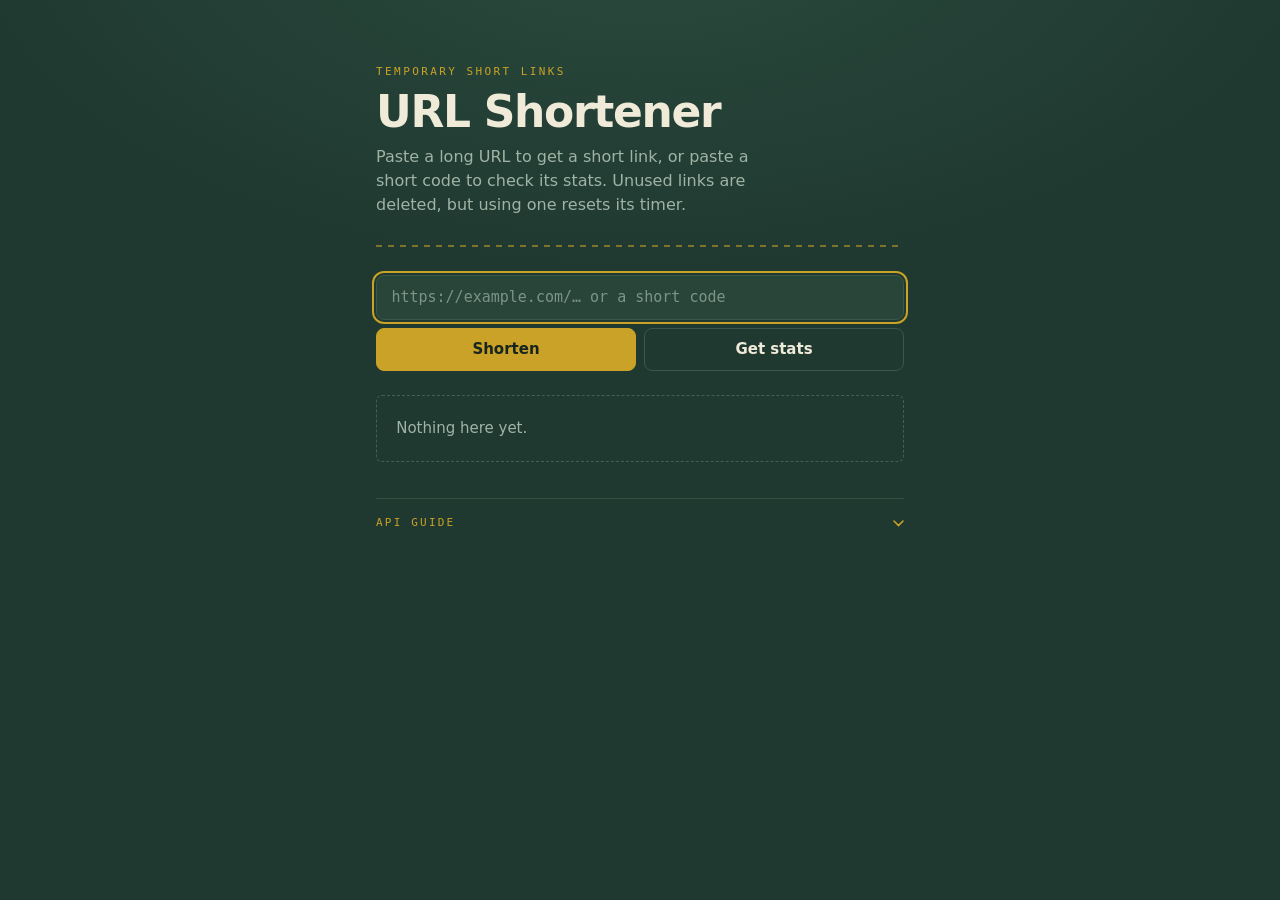
<file: static/index.html>
<!doctype html>
<html lang="en">
<head>
    <meta charset="utf-8">
    <meta content="width=device-width, initial-scale=1" name="viewport">
    <title>URL Shortener</title>
    <link href="/static/app.css" rel="stylesheet">
</head>
<body>
<main class="sheet">
    <header>
        <p class="eyebrow">Temporary short links</p>
        <h1><a href="/">URL Shortener</a></h1>
        <p class="lede">Paste a long URL to get a short link, or paste a short code to check its stats.
            Unused links are deleted, but using one resets its timer.</p>
    </header>

    <div class="rule"></div>

    <form id="form">
        <label class="visually-hidden" for="field">Long URL, or a short code to look up</label>
        <input autocomplete="off" autofocus class="field" id="field"
               placeholder="https://example.com/… or a short code" required spellcheck="false">
        <div class="actions">
            <button class="button button--primary" type="submit">Shorten</button>
            <button class="button" id="statsButton" type="button">Get stats</button>
        </div>
    </form>

    <section aria-live="polite" class="out" id="out">
        <p class="resting">Nothing here yet.</p>
    </section>

    <details class="api">
        <summary>
            API guide
            <svg aria-hidden="true" class="chevron" viewBox="0 0 11 7">
                <path d="M1 1l4.5 4.5L10 1" fill="none" stroke="currentColor" stroke-linecap="round"
                      stroke-width="1.6"/>
            </svg>
        </summary>

        <article class="endpoint" data-endpoint="create">
            <div class="endpoint__head">
                <span class="method method--post">POST</span>
                <code class="path">/create</code>
                <button class="send" data-send type="button">Send</button>
            </div>
            <p class="endpoint__note">Shortens a URL. Returns the code, the full short URL and the moment it
                expires.</p>
            <label class="param">
                <span>original_url</span>
                <input data-param spellcheck="false" value="https://example.com/a/very/long/url">
            </label>
            <pre class="response" data-response hidden></pre>
        </article>

        <article class="endpoint" data-endpoint="redirect">
            <div class="endpoint__head">
                <span class="method method--get">GET</span>
                <code class="path">/{code}</code>
                <a class="send" data-open rel="noopener" target="_blank">Open</a>
            </div>
            <p class="endpoint__note">Redirects to the original URL, counts the click and resets the timer.</p>
            <label class="param">
                <span>code</span>
                <input data-code-param placeholder="shorten something first" spellcheck="false">
            </label>
        </article>

        <article class="endpoint" data-endpoint="stats">
            <div class="endpoint__head">
                <span class="method method--get">GET</span>
                <code class="path">/stats/{code}</code>
                <button class="send" data-send type="button">Send</button>
            </div>
            <p class="endpoint__note">Reads the stats without resetting the timer. 404s once the link expires.</p>
            <label class="param">
                <span>code</span>
                <input data-code-param placeholder="shorten something first" spellcheck="false">
            </label>
            <pre class="response" data-response hidden></pre>
        </article>
    </details>
</main>

<template id="stubTemplate">
    <article class="stub">
        <div class="stub__grip"><span class="stub__serial" data-serial></span></div>
        <div class="stub__body">
            <p class="stub__label" data-label></p>
            <div class="stub__headline">
                <a class="stub__code" data-code></a>
                <button class="copy" data-copy type="button">Copy</button>
            </div>
            <dl class="facts" data-facts></dl>
            <div class="meter">
                <div class="meter__track">
                    <div class="meter__fill" data-fill></div>
                </div>
                <p class="meter__caption">
                    <span data-scale></span>
                    <span class="meter__remaining" data-remaining></span>
                </p>
            </div>
        </div>
    </article>
</template>

<script>
    const form = document.getElementById("form");
    const field = document.getElementById("field");
    const out = document.getElementById("out");
    const template = document.getElementById("stubTemplate");
    const buttons = document.querySelectorAll(".button");
    const openLink = document.querySelector("[data-open]");
    const openInput = document.querySelector('[data-endpoint="redirect"] [data-code-param]');

    let ticking = null;
    let lastCode = "";

    function request(kind, value) {
        if (kind === "create") {
            return fetch("/create", {
                method: "POST",
                headers: {"Content-Type": "application/json"},
                body: JSON.stringify({original_url: value}),
            });
        }
        return fetch(`/stats/${encodeURIComponent(value)}`);
    }

    function refreshOpen() {
        const code = openInput.value.trim();
        if (code) openLink.href = `/${encodeURIComponent(code)}`;
        else openLink.removeAttribute("href");
    }

    function syncCode(code) {
        document.querySelectorAll("[data-code-param]").forEach(input => {
            if (!input.value || input.value === lastCode) input.value = code;
        });
        lastCode = code;
        refreshOpen();
    }

    function clear() {
        clearInterval(ticking);
        ticking = null;
        out.replaceChildren();
    }

    async function reason(response) {
        const text = await response.text();
        try {
            return JSON.parse(text).error || text;
        } catch {
            return text;
        }
    }

    function notice(text) {
        clear();
        const p = document.createElement("p");
        p.className = "notice";
        p.textContent = text.trim() || "Something went wrong";
        out.append(p);
    }

    function duration(ms) {
        const seconds = Math.max(0, Math.round(ms / 1000));
        const hours = Math.floor(seconds / 3600);
        const minutes = Math.floor((seconds % 3600) / 60);
        if (hours) return `${hours}h ${String(minutes).padStart(2, "0")}m`;
        return `${minutes}:${String(seconds % 60).padStart(2, "0")}`;
    }

    function stub({label, code, href, facts, expiresAt, startedAt}) {
        clear();

        const node = template.content.cloneNode(true).firstElementChild;
        const link = node.querySelector("[data-code]");
        const copy = node.querySelector("[data-copy]");
        const list = node.querySelector("[data-facts]");
        const fill = node.querySelector("[data-fill]");
        const remaining = node.querySelector("[data-remaining]");

        node.querySelector("[data-serial]").textContent = code;
        node.querySelector("[data-label]").textContent = label;
        link.textContent = href.replace(/^https?:\/\//, "");
        link.href = href;

        for (const [term, value] of facts) {
            const dt = document.createElement("dt");
            dt.textContent = term;
            const dd = document.createElement("dd");
            dd.textContent = value;
            list.append(dt, dd);
        }

        const expiry = new Date(expiresAt).getTime();
        const total = expiry - new Date(startedAt).getTime();
        node.querySelector("[data-scale]").textContent = `${duration(total)} total`;

        function tick() {
            const left = expiry - Date.now();
            const ratio = total > 0 ? Math.min(1, Math.max(0, left / total)) : 0;
            fill.style.width = `${ratio * 100}%`;
            node.classList.toggle("is-low", left > 0 && ratio < .2);
            node.classList.toggle("is-expired", left <= 0);
            remaining.textContent = left > 0 ? `${duration(left)} left` : "Expired";
            if (left <= 0) {
                clearInterval(ticking);
                ticking = null;
            }
        }

        copy.addEventListener("click", async () => {
            try {
                await navigator.clipboard.writeText(href);
                copy.textContent = "Copied";
                copy.dataset.state = "done";
                setTimeout(() => {
                    copy.textContent = "Copy";
                    delete copy.dataset.state;
                }, 1600);
            } catch {
                const range = document.createRange();
                range.selectNodeContents(link);
                const selection = getSelection();
                selection.removeAllRanges();
                selection.addRange(range);
                copy.textContent = "Selected";
            }
        });

        out.append(node);
        tick();
        ticking = setInterval(tick, 1000);
        syncCode(code);
    }

    async function shorten(value) {
        const response = await request("create", value);
        if (!response.ok) return notice(await reason(response));

        const data = await response.json();
        stub({
            label: "Shortened",
            code: data.short_code,
            href: data.short_url,
            facts: [["Points to", value]],
            expiresAt: data.expires_at,
            startedAt: Date.now(),
        });
    }

    async function stats(value) {
        const response = await request("stats", value.replace(/\/+$/, "").split("/").pop());
        if (!response.ok) return notice(await reason(response));

        const data = await response.json();
        const clicked = data.last_clicked_at;
        stub({
            label: "Stats",
            code: data.short_code,
            href: `${location.origin}/${data.short_code}`,
            facts: [
                ["Points to", data.original_url],
                ["Clicks", data.clicks],
                ["Created", new Date(data.created_at).toLocaleString()],
                ["Last click", clicked ? new Date(clicked).toLocaleString() : "Never"],
            ],
            expiresAt: data.expires_at,
            startedAt: clicked || data.created_at,
        });
    }

    async function run(action) {
        const value = field.value.trim();
        if (!value) return;

        buttons.forEach(button => button.disabled = true);
        try {
            await action(value);
        } catch {
            notice("Could not reach the server");
        } finally {
            buttons.forEach(button => button.disabled = false);
        }
    }

    async function call(endpoint) {
        const kind = endpoint.dataset.endpoint;
        const button = endpoint.querySelector("[data-send]");
        const target = endpoint.querySelector("[data-response]");

        button.disabled = true;
        try {
            const input = endpoint.querySelector("[data-param], [data-code-param]");
            const response = await request(kind, input.value.trim());
            const text = await response.text();

            let parsed = null;
            try {
                parsed = JSON.parse(text);
            } catch {
                parsed = null;
            }

            target.hidden = false;
            target.dataset.status = response.ok ? "ok" : "error";
            target.textContent = `${response.status} ${response.statusText}

`
                + (parsed ? JSON.stringify(parsed, null, 2) : text.trim());

            if (kind === "create" && parsed?.short_code) syncCode(parsed.short_code);
        } catch {
            target.hidden = false;
            target.dataset.status = "error";
            target.textContent = "Could not reach the server";
        } finally {
            button.disabled = false;
        }
    }

    form.addEventListener("submit", event => {
        event.preventDefault();
        run(shorten);
    });
    document.getElementById("statsButton").addEventListener("click", () => run(stats));
    document.querySelectorAll("[data-send]").forEach(button =>
        button.addEventListener("click", () => call(button.closest(".endpoint"))));
    openInput.addEventListener("input", refreshOpen);
    refreshOpen();
</script>
</body>
</html>
</file>
<file: static/app.css>
:root {
    color-scheme: dark;
    --enamel: #1f3830;
    --enamel-lift: #294539;
    --brass: #c9a227;
    --brass-lift: #dbb434;
    --paper: #f0ead8;
    --ink: #18251f;
    --ink-soft: #7d7565;
    --flag: #c4452f;
    --mist: #9fb3a6;
    --edge: #3a5849;
    --line: #33513f;
    --paper-line: #ddd5c0;
    --paper-edge: #c3bba4;
    --mono: ui-monospace, "SF Mono", "Cascadia Mono", "Roboto Mono", Menlo, Consolas, monospace;
    --sans: ui-sans-serif, system-ui, "Segoe UI", Helvetica, Arial, sans-serif;
}

* {
    box-sizing: border-box;
}

body {
    margin: 0;
    min-height: 100vh;
    padding: clamp(1.5rem, 6vw, 4rem) 1.25rem;
    display: flex;
    justify-content: center;
    background: var(--enamel);
    background-image: radial-gradient(ellipse 80% 60% at 50% -10%, #2b4b3e 0%, transparent 70%);
    color: var(--paper);
    font-family: var(--sans);
    line-height: 1.5;
}

:focus-visible {
    outline: 2px solid var(--brass);
    outline-offset: 2px;
}

.sheet {
    width: 100%;
    max-width: 33rem;
}

.eyebrow {
    margin: 0;
    font-family: var(--mono);
    font-size: .6875rem;
    letter-spacing: .22em;
    text-transform: uppercase;
    color: var(--brass);
}

h1 {
    margin: .5rem 0 0;
    font-size: clamp(2rem, 8vw, 2.75rem);
    font-weight: 650;
    letter-spacing: -.03em;
    line-height: 1.05;
}

h1 a {
    color: inherit;
    text-decoration: none;
    transition: color .15s;
}

h1 a:hover {
    color: var(--brass);
}

h1 a:focus-visible {
    outline-offset: 5px;
    border-radius: 3px;
}

.lede {
    margin: .625rem 0 0;
    max-width: 26rem;
    color: var(--mist);
}

.rule {
    height: 2px;
    margin: 1.75rem 0;
    background: repeating-linear-gradient(90deg, var(--brass) 0 6px, transparent 6px 12px);
    opacity: .55;
}

.field {
    width: 100%;
    padding: .8rem .9rem;
    border: 1px solid var(--edge);
    border-radius: 8px;
    background: var(--enamel-lift);
    color: var(--paper);
    font-family: var(--mono);
    font-size: .9375rem;
}

.field::placeholder {
    color: #7c9488;
}

.actions {
    display: flex;
    gap: .5rem;
    margin-top: .5rem;
}

.button {
    flex: 1;
    padding: .7rem 1rem;
    border: 1px solid var(--edge);
    border-radius: 8px;
    background: transparent;
    color: var(--paper);
    font-family: inherit;
    font-size: .9375rem;
    font-weight: 550;
    cursor: pointer;
    transition: background-color .15s, border-color .15s, color .15s;
}

.button:hover:not(:disabled) {
    border-color: var(--brass);
    color: var(--brass);
}

.button--primary {
    border-color: var(--brass);
    background: var(--brass);
    color: var(--ink);
}

.button--primary:hover:not(:disabled) {
    background: var(--brass-lift);
    border-color: var(--brass-lift);
    color: var(--ink);
}

.button:disabled {
    opacity: .45;
    cursor: default;
}

.out {
    margin-top: 1.5rem;
}

.resting {
    margin: 0;
    padding: 1.35rem 1.2rem;
    border: 1px dashed #3f6350;
    border-radius: 6px;
    color: var(--mist);
    font-size: .9375rem;
}

.notice {
    margin: 0;
    padding: .8rem .9rem;
    border-left: 3px solid var(--flag);
    background: #2c3a33;
    border-radius: 0 6px 6px 0;
    color: #f2c9c0;
    font-size: .9375rem;
}

.stub {
    position: relative;
    display: grid;
    grid-template-columns: 2rem 1fr;
    border-radius: 6px;
    background: var(--paper);
    color: var(--ink);
    overflow: hidden;
    animation: rise .22s ease-out;
}

@keyframes rise {
    from {
        opacity: 0;
        transform: translateY(6px);
    }
}

.stub__grip {
    position: relative;
    display: grid;
    place-items: center;
    border-right: 2px dashed var(--paper-edge);
    background: #e7e0cc;
}

.stub__grip::before,
.stub__grip::after {
    content: "";
    position: absolute;
    left: calc(100% - .4rem);
    width: .8rem;
    height: .8rem;
    border-radius: 50%;
    background: var(--enamel);
}

.stub__grip::before {
    top: -.4rem;
}

.stub__grip::after {
    bottom: -.4rem;
}

.stub__serial {
    font-family: var(--mono);
    font-size: .625rem;
    letter-spacing: .2em;
    text-transform: uppercase;
    color: #8a8272;
    writing-mode: vertical-rl;
    transform: rotate(180deg);
}

.stub__body {
    padding: 1.1rem 1.2rem 1.2rem;
}

.stub__label {
    margin: 0 0 .5rem;
    font-family: var(--mono);
    font-size: .625rem;
    letter-spacing: .18em;
    text-transform: uppercase;
    color: var(--ink-soft);
}

.stub__headline {
    display: flex;
    align-items: center;
    gap: .75rem;
    flex-wrap: wrap;
}

.stub__code {
    margin: 0;
    flex: 1 1 12rem;
    min-width: 0;
    font-family: var(--mono);
    font-size: clamp(1.05rem, 4.2vw, 1.375rem);
    font-weight: 600;
    letter-spacing: -.01em;
    color: var(--ink);
    text-decoration-color: #b9b09a;
    text-underline-offset: 3px;
    overflow-wrap: anywhere;
}

.copy {
    padding: .4rem .7rem;
    border: 1px solid var(--paper-edge);
    border-radius: 5px;
    background: transparent;
    color: #5f5849;
    font-family: var(--mono);
    font-size: .6875rem;
    letter-spacing: .12em;
    text-transform: uppercase;
    cursor: pointer;
    transition: background-color .15s, color .15s, border-color .15s;
}

.copy:hover {
    border-color: var(--ink);
    color: var(--ink);
}

.copy[data-state="done"] {
    border-color: #3f6b4f;
    background: #3f6b4f;
    color: var(--paper);
}

.facts {
    display: grid;
    grid-template-columns: max-content 1fr;
    gap: .3rem .9rem;
    margin: .9rem 0 0;
    font-size: .875rem;
}

.facts dt {
    font-family: var(--mono);
    font-size: .6875rem;
    letter-spacing: .1em;
    text-transform: uppercase;
    color: var(--ink-soft);
    padding-top: .15rem;
}

.facts dd {
    margin: 0;
    overflow-wrap: anywhere;
}

.meter {
    margin-top: 1.1rem;
    padding-top: .9rem;
    border-top: 1px solid var(--paper-line);
}

.meter__track {
    height: 6px;
    border-radius: 3px;
    background: var(--paper-line);
    overflow: hidden;
}

.meter__fill {
    height: 100%;
    width: 100%;
    background: var(--brass);
    transition: width 1s linear, background-color .3s;
}

.meter__caption {
    display: flex;
    justify-content: space-between;
    gap: 1rem;
    margin: .5rem 0 0;
    font-family: var(--mono);
    font-size: .6875rem;
    letter-spacing: .06em;
    color: var(--ink-soft);
}

.meter__remaining {
    font-weight: 600;
    color: var(--ink);
}

.stub.is-low .meter__fill {
    background: var(--flag);
}

.stub.is-low .meter__remaining,
.stub.is-expired .meter__remaining {
    color: var(--flag);
}

.stub.is-expired {
    background: #e6e0d0;
}

.stub.is-expired .stub__grip {
    background: #ddd6c2;
}

.stub.is-expired .stub__code {
    color: var(--ink-soft);
    text-decoration: line-through;
}

.stamp {
    position: absolute;
    right: .9rem;
    top: .9rem;
    padding: .2rem .55rem;
    border: 2px solid var(--flag);
    border-radius: 4px;
    color: var(--flag);
    font-family: var(--mono);
    font-size: .75rem;
    font-weight: 700;
    letter-spacing: .26em;
    text-indent: .26em;
    text-transform: uppercase;
    transform: rotate(-8deg);
    opacity: .75;
}

.back {
    display: inline-block;
    margin-top: 1.75rem;
    padding: .7rem 1.4rem;
    border-radius: 8px;
    background: var(--brass);
    color: var(--ink);
    font-size: .9375rem;
    font-weight: 550;
    text-decoration: none;
    transition: background-color .15s;
}

.back:hover {
    background: var(--brass-lift);
}

.back:focus-visible {
    outline-color: var(--paper);
}

.api {
    margin-top: 2.25rem;
    border-top: 1px solid var(--line);
}

.api > summary {
    display: flex;
    align-items: center;
    gap: .6rem;
    padding: 1rem 0;
    list-style: none;
    cursor: pointer;
    font-family: var(--mono);
    font-size: .6875rem;
    letter-spacing: .2em;
    text-transform: uppercase;
    color: var(--brass);
}

.api > summary::-webkit-details-marker {
    display: none;
}

.chevron {
    width: 11px;
    height: 7px;
    margin-left: auto;
    transition: transform .18s ease;
}

.api[open] .chevron {
    transform: rotate(180deg);
}

.endpoint {
    padding: .95rem 0;
    border-top: 1px dashed var(--line);
}

.endpoint__head {
    display: flex;
    align-items: center;
    gap: .6rem;
    flex-wrap: wrap;
}

.method {
    padding: .18rem .45rem;
    border-radius: 4px;
    font-family: var(--mono);
    font-size: .625rem;
    font-weight: 700;
    letter-spacing: .1em;
}

.method--get {
    background: var(--line);
    color: var(--paper);
}

.method--post {
    background: var(--brass);
    color: var(--ink);
}

.path {
    font-family: var(--mono);
    font-size: .875rem;
    color: var(--paper);
}

.send {
    margin-left: auto;
    padding: .35rem .75rem;
    border: 1px solid var(--edge);
    border-radius: 5px;
    background: transparent;
    color: var(--mist);
    font-family: var(--mono);
    font-size: .6875rem;
    letter-spacing: .12em;
    text-transform: uppercase;
    text-decoration: none;
    cursor: pointer;
    transition: border-color .15s, color .15s;
}

.send:hover:not(:disabled) {
    border-color: var(--brass);
    color: var(--brass);
}

.send:disabled,
a.send:not([href]) {
    opacity: .4;
    cursor: default;
}

.endpoint__note {
    margin: .55rem 0 0;
    color: var(--mist);
    font-size: .8125rem;
}

.param {
    display: flex;
    align-items: center;
    gap: .6rem;
    margin-top: .6rem;
}

.param > span {
    flex: none;
    font-family: var(--mono);
    font-size: .625rem;
    letter-spacing: .1em;
    text-transform: uppercase;
    color: #7c9488;
}

.param > input {
    flex: 1;
    min-width: 0;
    padding: .42rem .55rem;
    border: 1px solid var(--edge);
    border-radius: 5px;
    background: var(--enamel-lift);
    color: var(--paper);
    font-family: var(--mono);
    font-size: .8125rem;
}

.response {
    margin: .7rem 0 0;
    padding: .6rem .7rem;
    border-radius: 5px;
    background: #16261f;
    color: #cfe0d5;
    font-family: var(--mono);
    font-size: .75rem;
    line-height: 1.5;
    white-space: pre-wrap;
    overflow-wrap: anywhere;
    max-height: 11rem;
    overflow: auto;
}

.response[data-status="error"] {
    color: #f2c9c0;
}

.visually-hidden {
    position: absolute;
    width: 1px;
    height: 1px;
    padding: 0;
    margin: -1px;
    overflow: hidden;
    clip: rect(0, 0, 0, 0);
    white-space: nowrap;
    border: 0;
}

@media (prefers-reduced-motion: reduce) {
    *,
    *::before,
    *::after {
        animation-duration: .001ms !important;
        transition-duration: .001ms !important;
    }
}

@media (max-width: 26rem) {
    .actions {
        flex-direction: column;
    }
}
</file>
